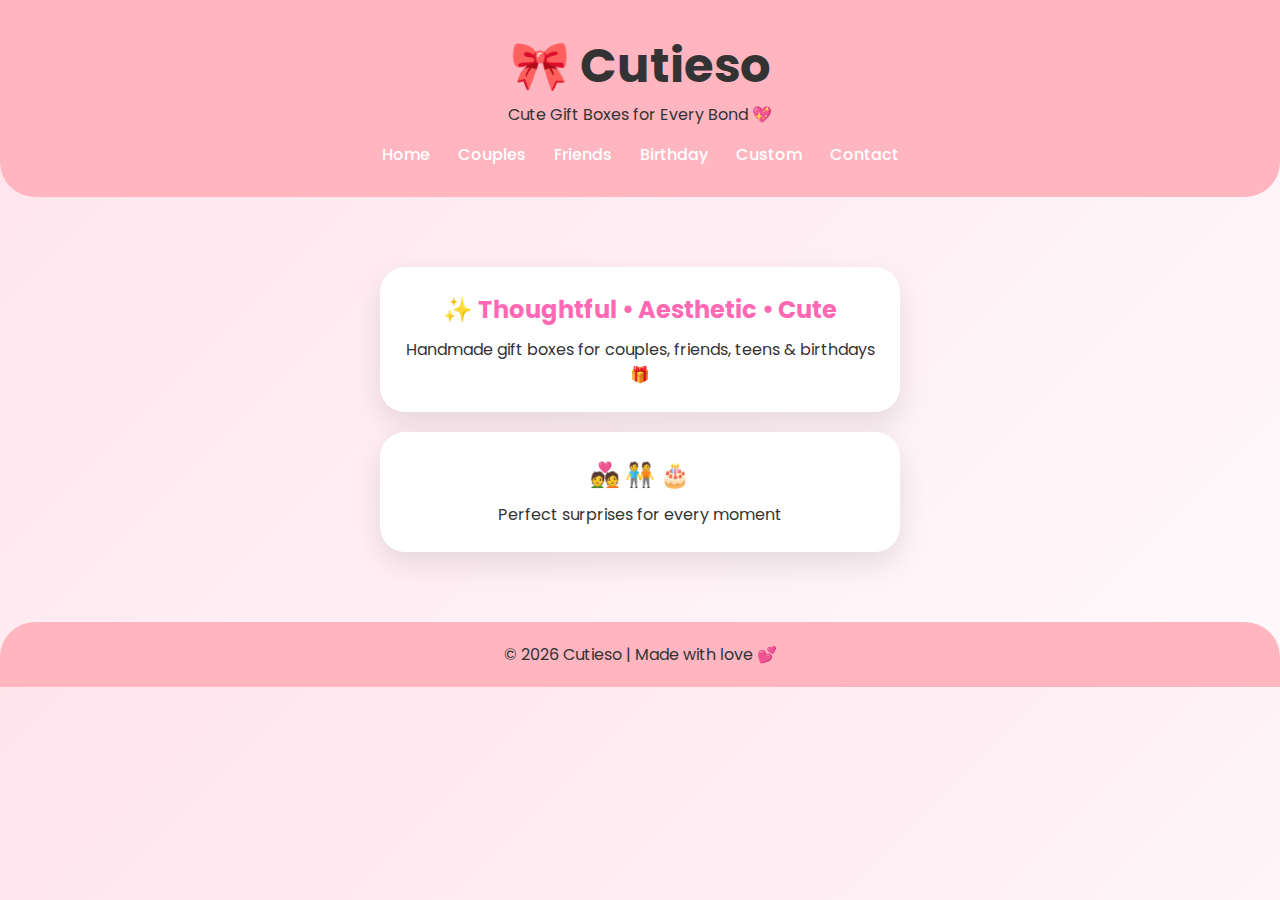
<file: index.html>
<!DOCTYPE html>
<html>
<head>
  <title>Cutieso | Cute Gift Boxes</title>
  <link rel="stylesheet" href="style.css">
</head>
<body>

<header>
  <h1>🎀 Cutieso</h1>
  <p>Cute Gift Boxes for Every Bond 💖</p>
  <nav>
    <a href="index.html">Home</a>
    <a href="couples.html">Couples</a>
    <a href="friends.html">Friends</a>
    <a href="birthday.html">Birthday</a>
    <a href="custom.html">Custom</a>
    <a href="contact.html">Contact</a>
  </nav>
</header>

<section>
  <div class="card">
    <h2>✨ Thoughtful • Aesthetic • Cute</h2>
    <p>Handmade gift boxes for couples, friends, teens & birthdays 🎁</p>
  </div>

  <div class="card">
    <h2>💑 🧑‍🤝‍🧑 🎂</h2>
    <p>Perfect surprises for every moment</p>
  </div>
</section>

<footer>
  <p>© 2026 Cutieso | Made with love 💕</p>
</footer>

</body>
</html>
</file>
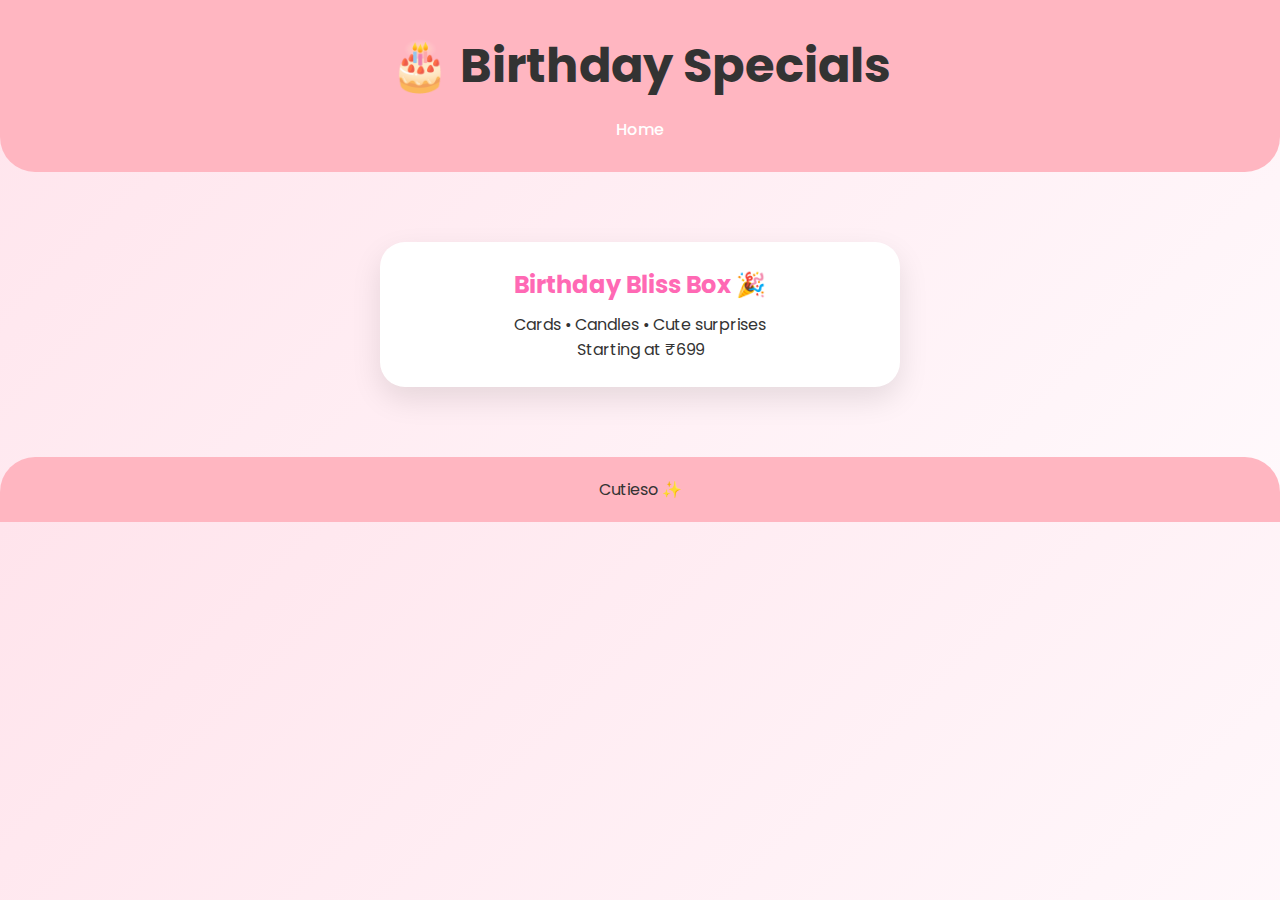
<file: birthday.html>
<!DOCTYPE html>
<html>
<head>
  <title>Birthday Gifts | Cutieso</title>
  <link rel="stylesheet" href="style.css">
</head>
<body>

<header>
  <h1>🎂 Birthday Specials</h1>
  <nav><a href="index.html">Home</a></nav>
</header>

<section>
  <div class="card">
    <h2>Birthday Bliss Box 🎉</h2>
    <p>Cards • Candles • Cute surprises</p>
    <p>Starting at ₹699</p>
  </div>
</section>

<footer><p>Cutieso ✨</p></footer>
</body>
</html>
</file>
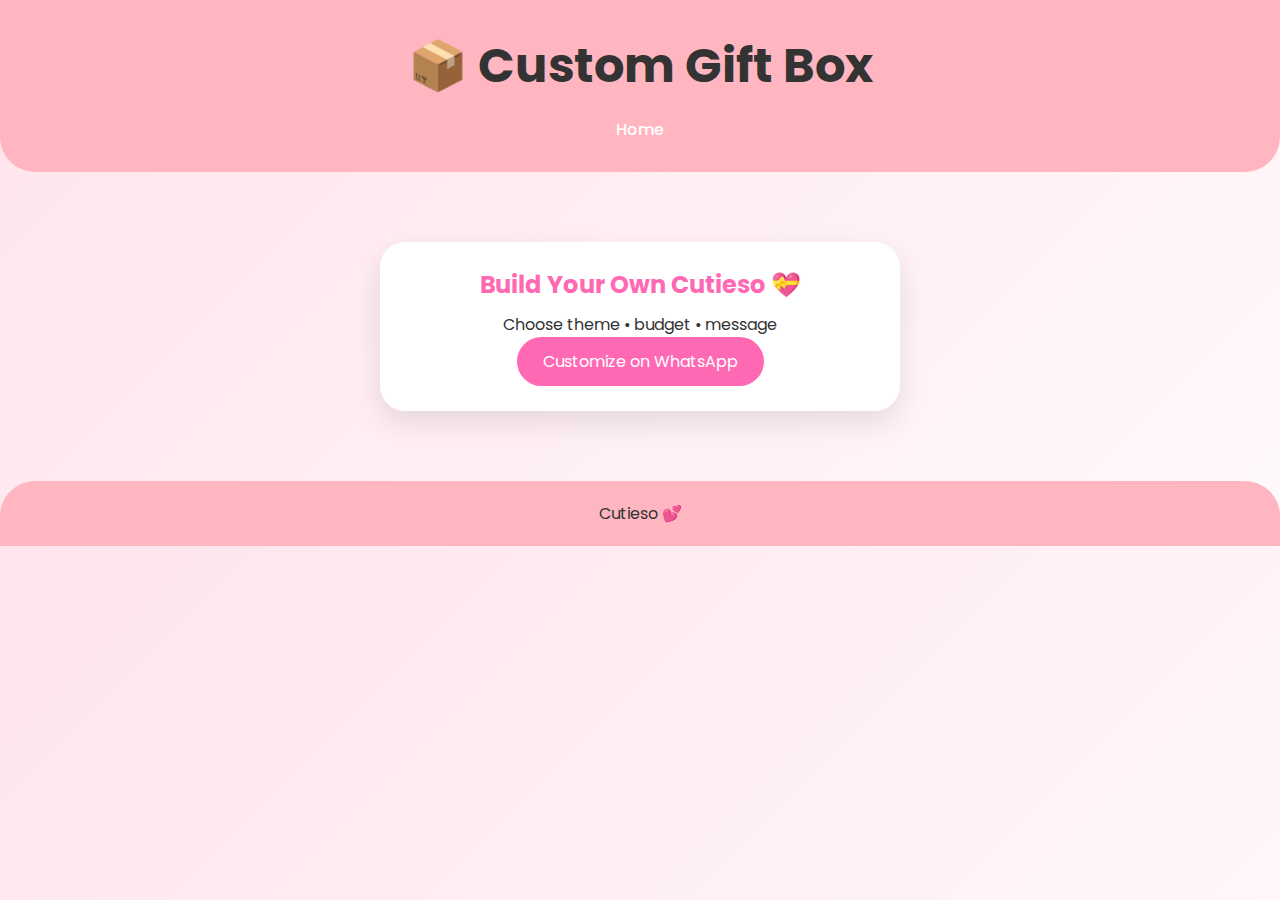
<file: contact.html>
<!DOCTYPE html>
<html>
<head>
  <title>Custom Box | Cutieso</title>
  <link rel="stylesheet" href="style.css">
</head>
<body>

<header>
  <h1>📦 Custom Gift Box</h1>
  <nav><a href="index.html">Home</a></nav>
</header>

<section>
  <div class="card">
    <h2>Build Your Own Cutieso 💝</h2>
    <p>Choose theme • budget • message</p>
    <a href="https://wa.me/919451716083">
      <button>Customize on WhatsApp</button>
    </a>
  </div>
</section>

<footer><p>Cutieso 💕</p></footer>
</body>
</html>
</file>
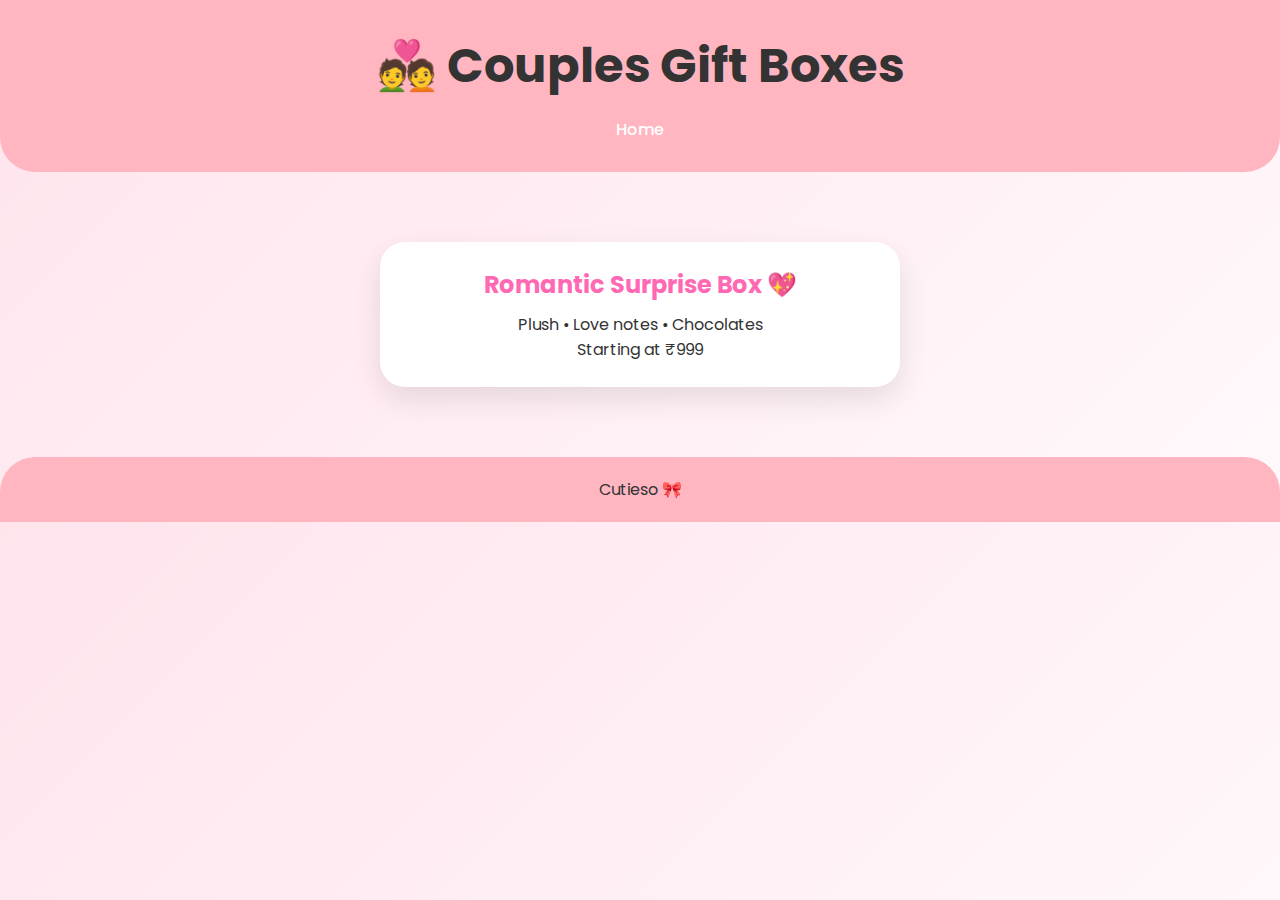
<file: couples.html>
<!DOCTYPE html>
<html>
<head>
  <title>Couples Gifts | Cutieso</title>
  <link rel="stylesheet" href="style.css">
</head>
<body>

<header>
  <h1>💑 Couples Gift Boxes</h1>
  <nav><a href="index.html">Home</a></nav>
</header>

<section>
  <div class="card">
    <h2>Romantic Surprise Box 💖</h2>
    <p>Plush • Love notes • Chocolates</p>
    <p>Starting at ₹999</p>
  </div>
</section>

<footer><p>Cutieso 🎀</p></footer>
</body>
</html>
</file>
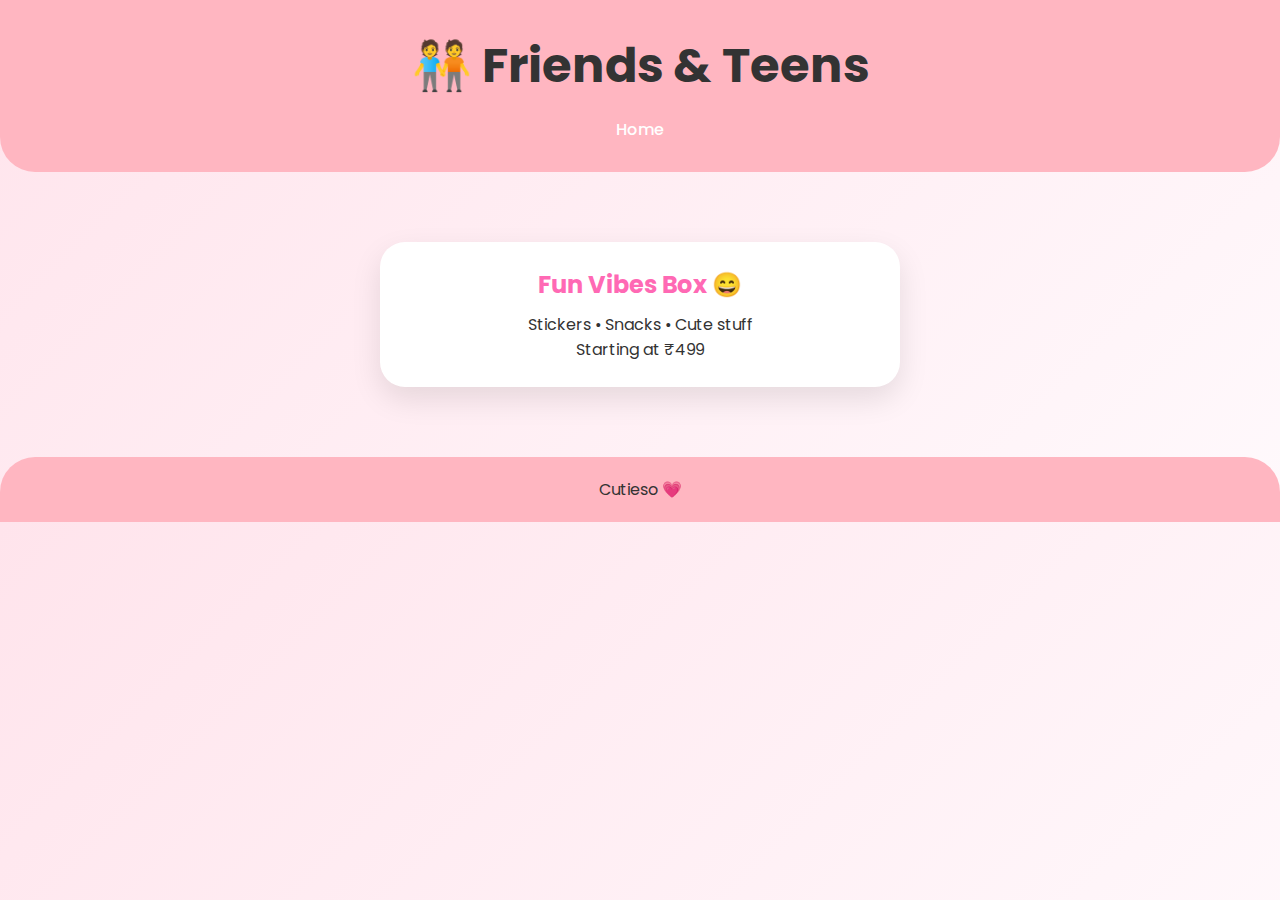
<file: friends.html>
<!DOCTYPE html>
<html>
<head>
  <title>Friends & Teens | Cutieso</title>
  <link rel="stylesheet" href="style.css">
</head>
<body>

<header>
  <h1>🧑‍🤝‍🧑 Friends & Teens</h1>
  <nav><a href="index.html">Home</a></nav>
</header>

<section>
  <div class="card">
    <h2>Fun Vibes Box 😄</h2>
    <p>Stickers • Snacks • Cute stuff</p>
    <p>Starting at ₹499</p>
  </div>
</section>

<footer><p>Cutieso 💗</p></footer>
</body>
</html>
</file>
<file: style.css>
@import url('https://fonts.googleapis.com/css2?family=Poppins:wght@300;500;700&display=swap');

* {
  margin: 0;
  padding: 0;
  box-sizing: border-box;
  font-family: 'Poppins', sans-serif;
}

body {
  background: linear-gradient(135deg, #ffe4ec, #fff9fc);
  color: #333;
}

header {
  background: #ffb6c1;
  padding: 30px;
  text-align: center;
  border-radius: 0 0 35px 35px;
}

header h1 {
  font-size: 3rem;
}

nav {
  margin-top: 15px;
}

nav a {
  margin: 0 12px;
  color: white;
  text-decoration: none;
  font-weight: 500;
}

section {
  padding: 50px 20px;
  text-align: center;
}

.card {
  background: white;
  padding: 25px;
  margin: 20px auto;
  width: 90%;
  max-width: 520px;
  border-radius: 25px;
  box-shadow: 0 12px 30px rgba(0,0,0,0.1);
}

.card h2 {
  color: #ff69b4;
  margin-bottom: 10px;
}

button {
  background: #ff69b4;
  border: none;
  padding: 12px 26px;
  border-radius: 30px;
  color: white;
  font-size: 1rem;
  cursor: pointer;
}

button:hover {
  background: #ff1493;
}

footer {
  background: #ffb6c1;
  text-align: center;
  padding: 20px;
  border-radius: 35px 35px 0 0;
}
</file>
